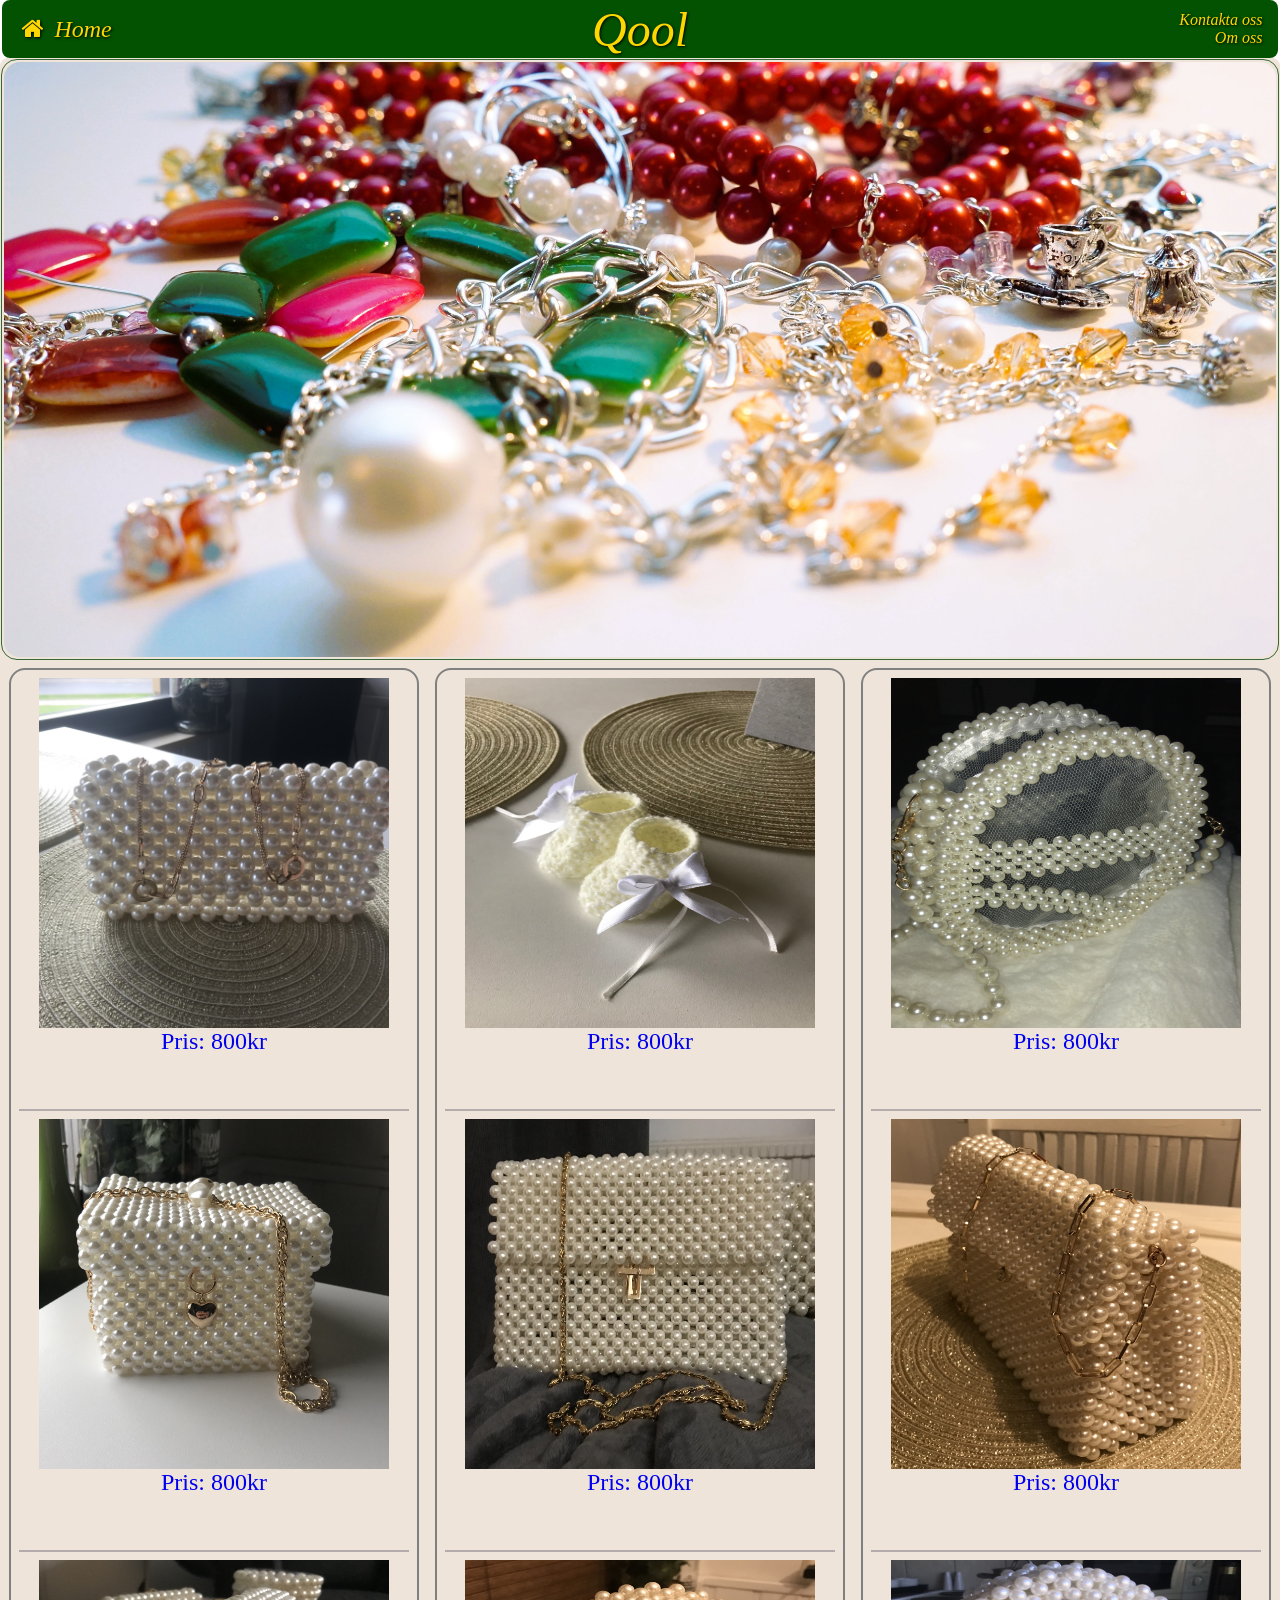
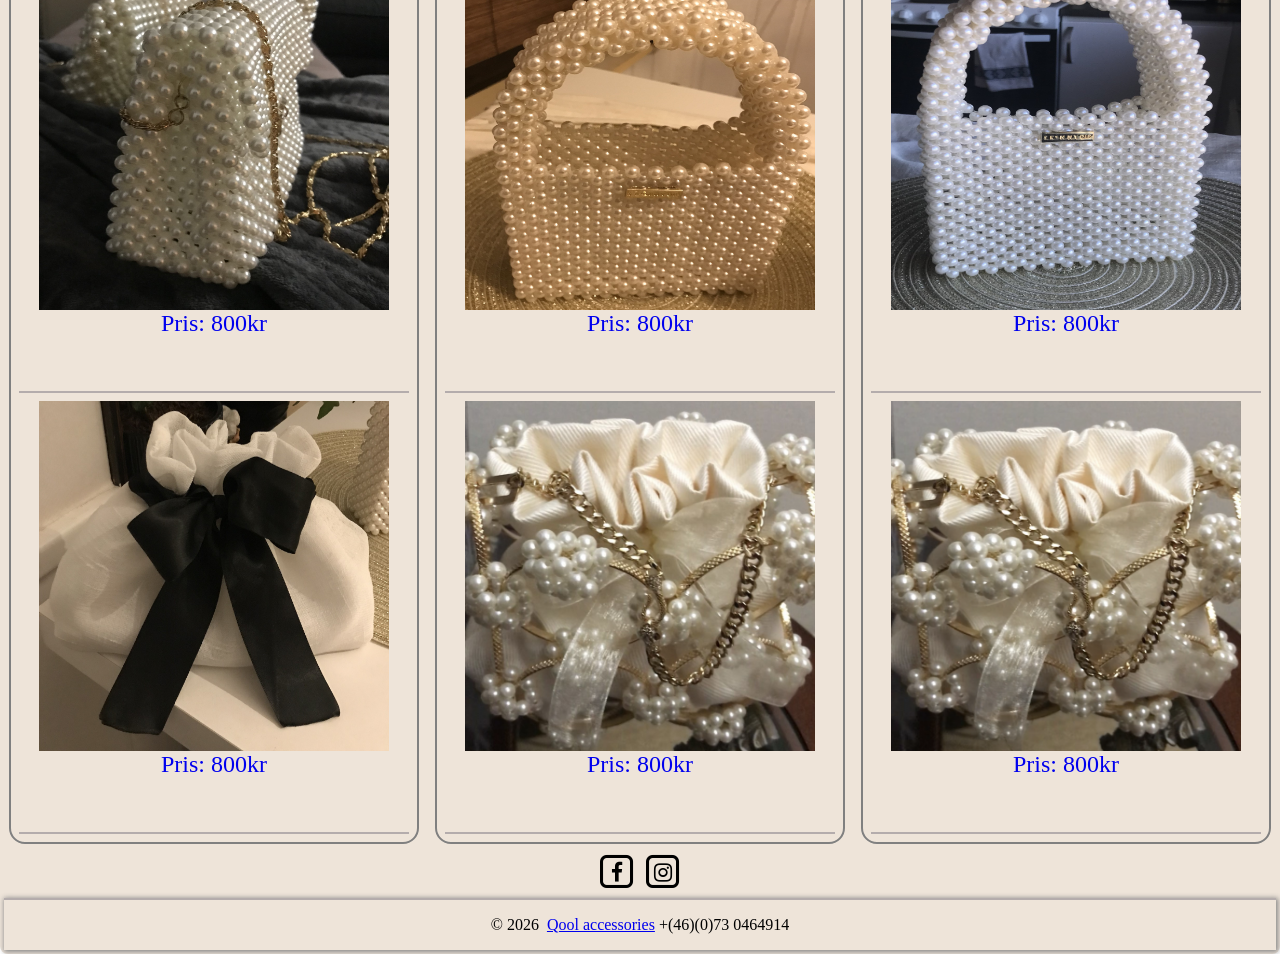
<file: index.html>
<script src="https://ajax.googleapis.com/ajax/libs/jquery/3.7.1/jquery.min.js"></script>
<head>
</head>
<body>
<my-header class="header">
</my-header>
<container class="container">
  <section class="hero">
    <img class="hero-img" src="./Collection/hero.JPG"/>
  </section>
  <main class="main">
    <first-section class="main-col-0">
    </first-section>
    <second-section class="main-col-1">
    </second-section>
    <third-section class="main-col-2">
    </third-section>
  </main>
  <socialMedia class="socialmedia"></socialMedia>
  <footer class="footer"></footer>
</container>
<script src="./JS/componentsJS.js"></script>
</body>
</file>
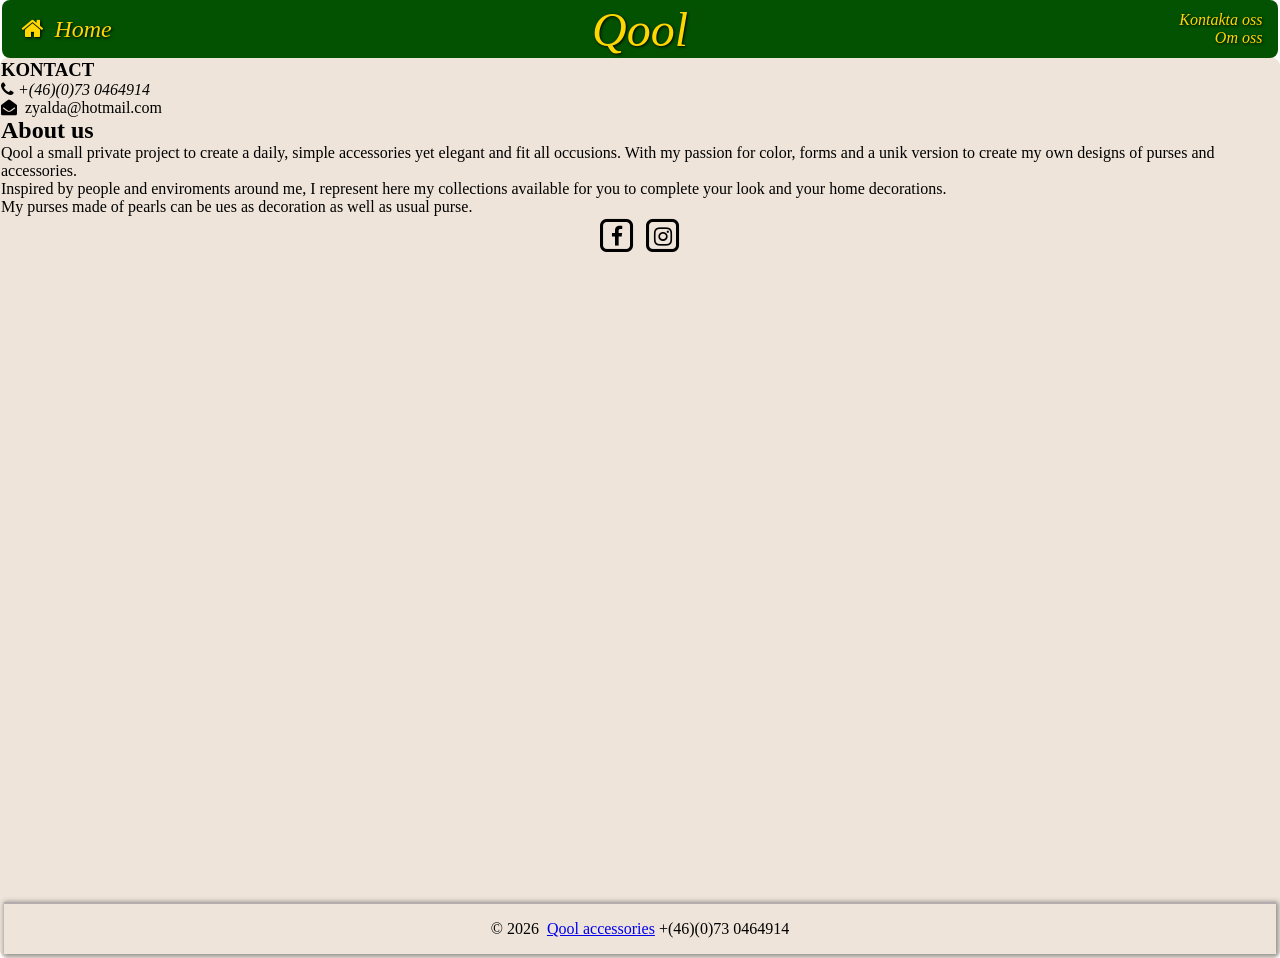
<file: aboutMe.html>
<script src="https://ajax.googleapis.com/ajax/libs/jquery/3.7.1/jquery.min.js"></script>
 <head>
    <title>Contact us</title>
 </head>
 <body>
<my-header class="header"></my-header>
 <container class="container">
  <main class="aboutMe-main">
    <article class="aboutMe-main-col-0">
        <h3>KONTACT</h3>
        <section><i class="fa fa-phone" aria-hidden="true"></i> <i>+(46)(0)73 0464914</i></section>
        <section><i class="fa fa-envelope-open" aria-hidden="true"></i> &nbsp;zyalda@hotmail.com</section>
    </article>
    <my-article class="aboutMe-main-col-1">
    </my-article>
</main>
<socialMedia class="socialmedia"></socialMedia>
<footer class="footer"></footer>
</container>
<script src="./JS/componentsJS.js"></script>
 </body>
</file>
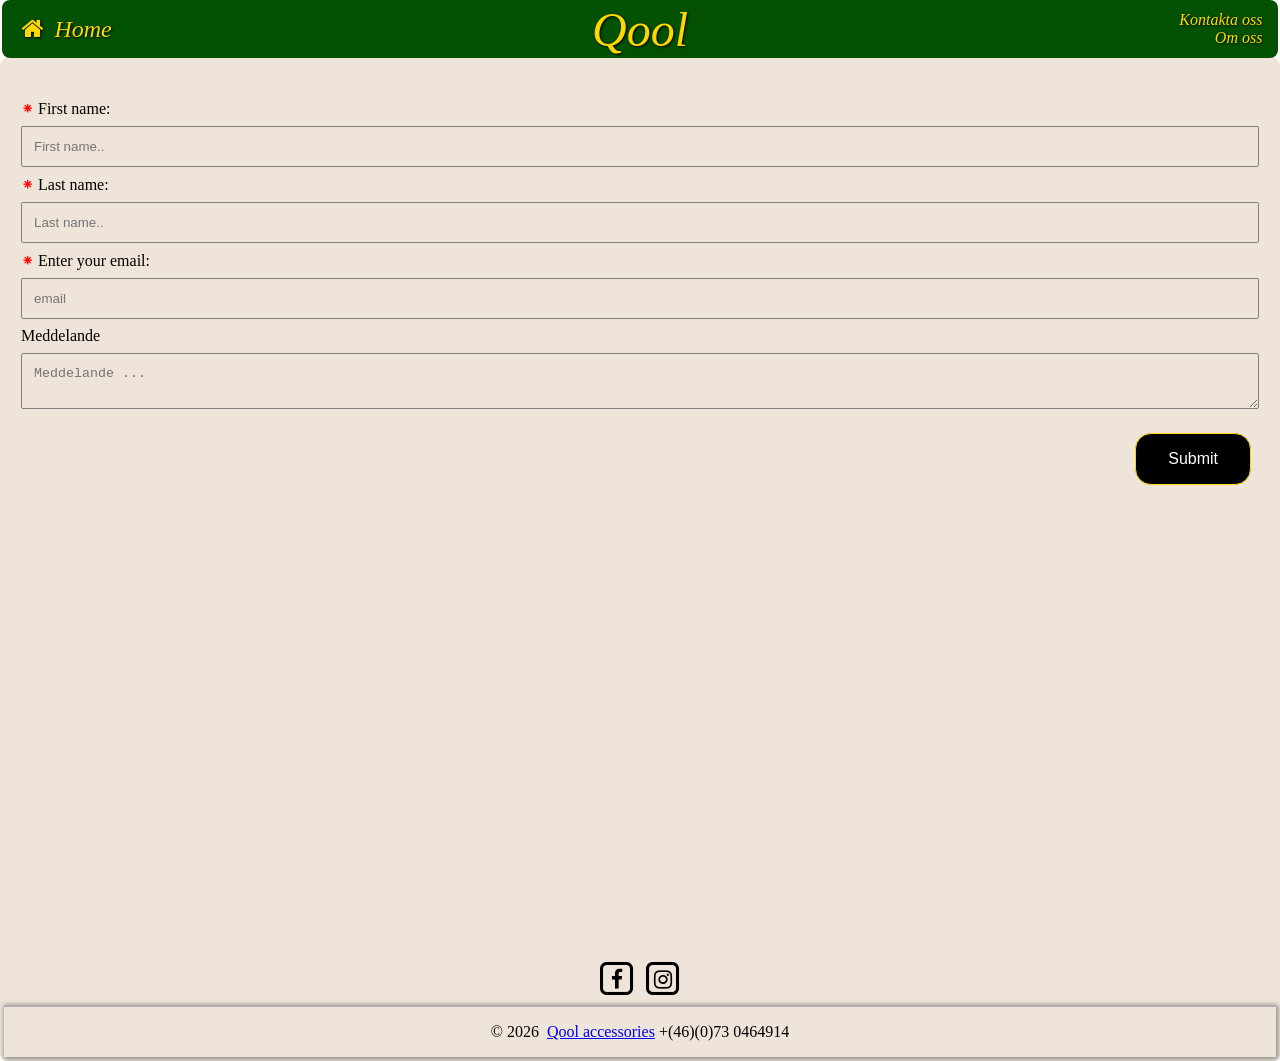
<file: contactus.html>
<script src="https://ajax.googleapis.com/ajax/libs/jquery/3.7.1/jquery.min.js"></script>
 <head>
    <title>Contact us</title>
 </head>
 <body>
<my-header class="header"></my-header>
 <container class="container">
  <main class="contactus-main">
    <form action="/page.php">
       <p id="title-new"></p>
        <label for="fname"><span class="star">&#8277;</span> First name:</label>
        <input type="text" id="fname" name="fname" required pattern="[a-z A-Z]+" 
        placeholder="First name.."
        onmouseover="customizedTitle('title-new','First name must contain alphabet characters only.')"
         onmouseleave = "hideTitle('title-new')">
        <label for="lname"><span class="star">&#8277;</span> Last name:</label>
        <input type="text" id="lname" name="lname" required pattern="[a-z A-Z]+" placeholder="Last name.."
        onmouseover="customizedTitle('title-new','Last name must contain alphabet characters only.')" 
        onmouseleave = "hideTitle('title-new')">
        <label for="email"><span class="star">&#8277;</span> Enter your email:</label>
        <input type="email" id="email" name="email" required placeholder="email" pattern="(?=.*\d)(?=.*[a-z])(?=.*[A-Z]).{8,}" 
        onmouseover="customizedTitle('title-new', 'Email must contain at least one number, one uppercase and lowercase letter, and at least 8 or more characters.')"
        onmouseleave = "hideTitle('title-new')">
        <label for="subject">Meddelande</label>
        <textarea id="subject" name="subject" placeholder="Meddelande ..."></textarea>
        <!-- FormSubmit-inställningar -->
        <!-- Localhost med Live Server -->
        <input type="hidden" name="_captcha" value="false" />
        <input type="hidden" name="_template" value="table" />
        <input type="hidden" name="_next" value="http://127.0.0.1:5501/thanks.html">
        <input class="btn" type="submit" value="Submit" onclick="hideTitle('title-new')">
    </form>
</main>
<socialMedia class="socialmedia"></socialMedia>
<footer class="footer"></footer>
</container>
<script src="./JS/componentsJS.js"></script>
 </body>
</file>
